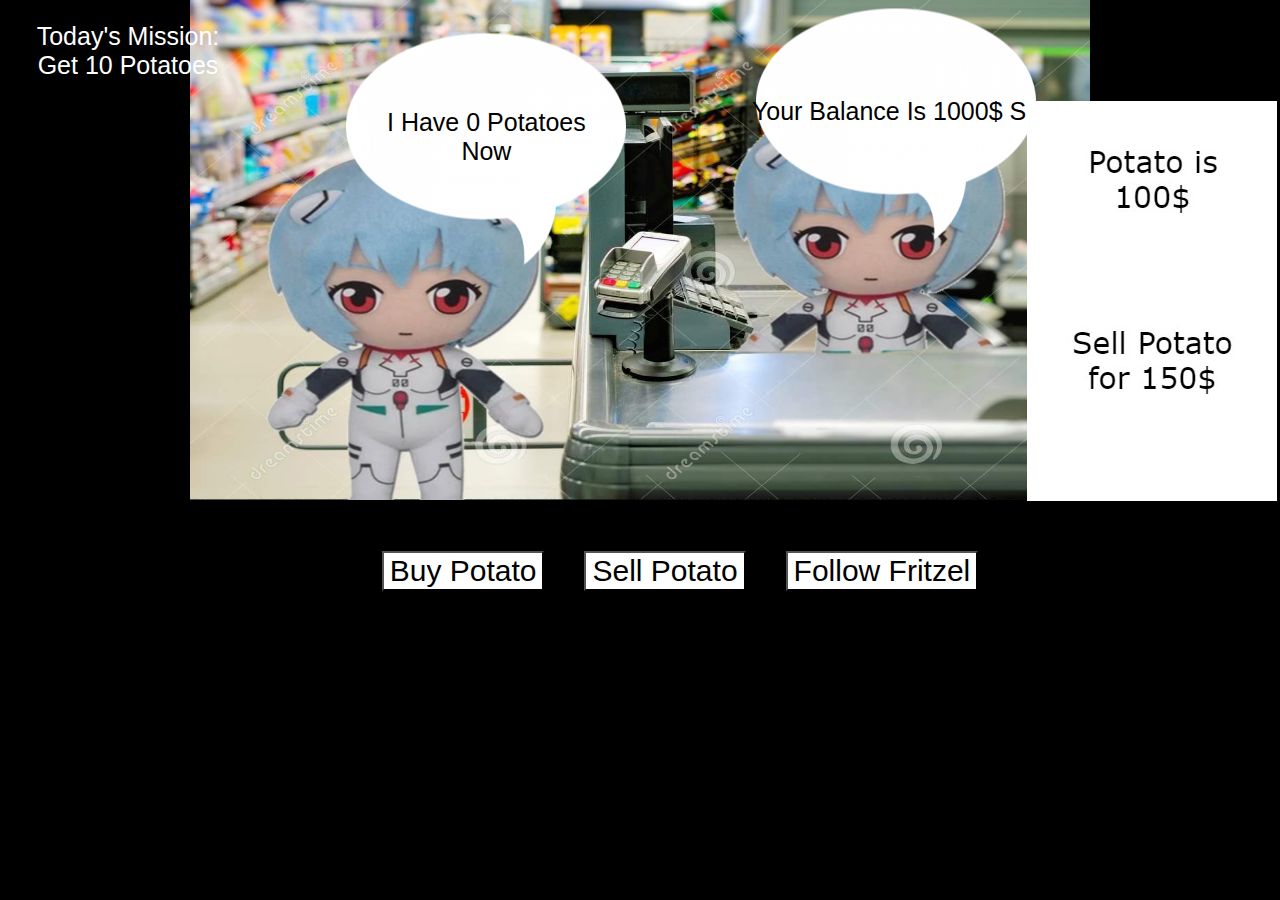
<file: index.html>
<!DOCTYPE html>
<html lang="en">
<head>
    <meta charset="UTF-8">
    <meta http-equiv="X-UA-Compatible" content="IE=edge">
    <meta name="viewport" content="width=device-width, initial-scale=1.0">
    <title>Potato Rei</title>
    <link rel="stylesheet" href="style.css">
</head>
<body>
    <div class="container">
        <img class="img" src="shopwithrei.jpg">
        <div class="bubble"><img src="bubble.png"></div>
        <div class="bubblemoney"><img src="bubble.png"></div>
        <div class="mission">Today's Mission:<br>Get 10 Potatoes</div>
        <div class="centered" id="potatoes">I Have 0 Potatoes<br>Now</div>
        <div class="centeredmoney" id="money">Your Balance Is 1000$ Sir</div>
        <div class="list"><img src="list.jpg"></div>
    </div>

    <div class="option-bar">
        <ul>
          <li><button id="level1to2" style="display: none;"><a href="level2.html">Next Level</a></button></li>
          <li><button onclick="buy()">Buy Potato</button></li>
          <li><button onclick="sell()">Sell Potato</button></li>
          <li><button onclick="follow()">Follow Fritzel</button></li>
        </ul>
      </div>
</body>
<script src="lvl1.js"></script>
</html>
</file>
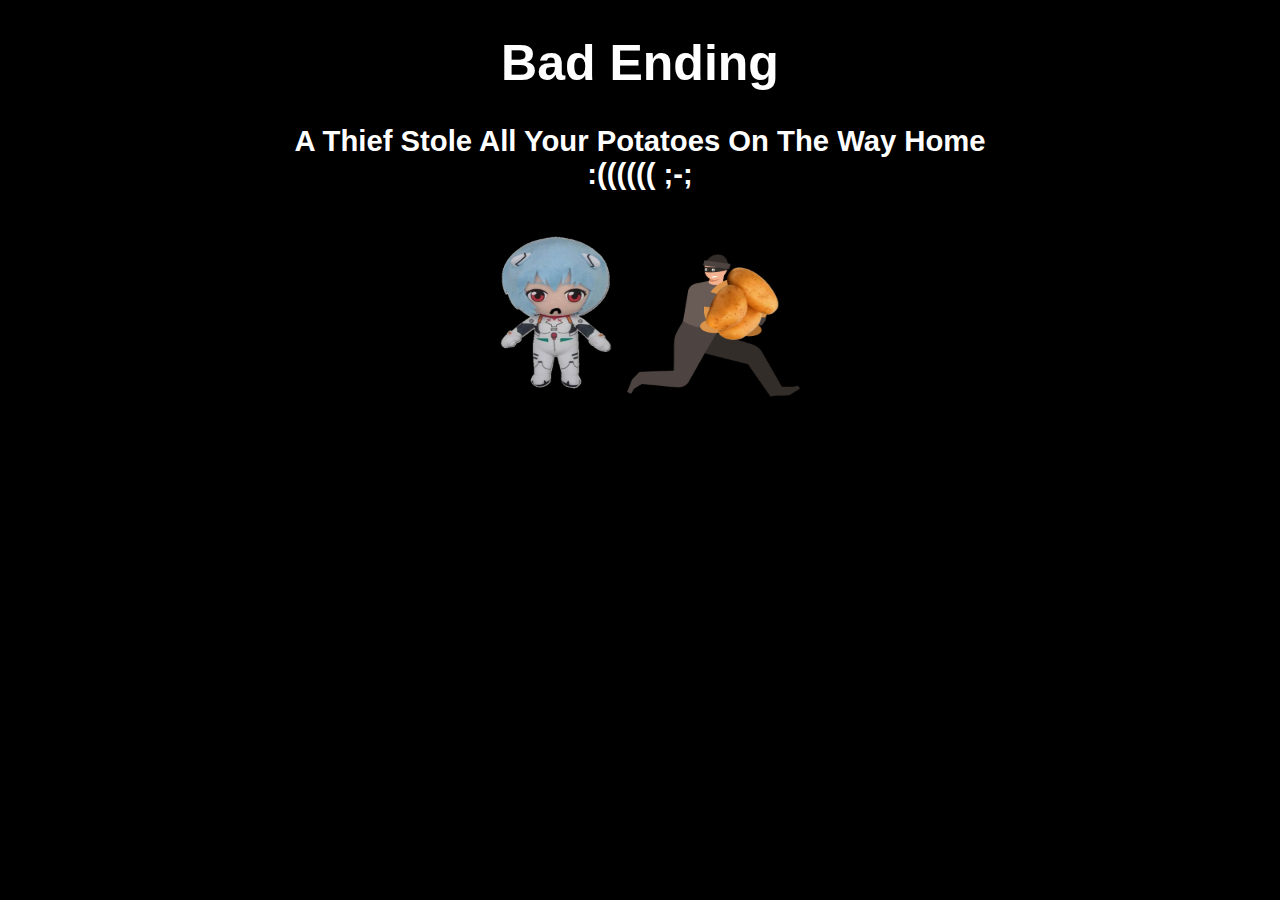
<file: actualEndings.html>
<!DOCTYPE html>
<html lang="en">
<head>
    <meta charset="UTF-8">
    <meta http-equiv="X-UA-Compatible" content="IE=edge">
    <meta name="viewport" content="width=device-width, initial-scale=1.0">
    <title>Potato Rei</title>
    <link rel="stylesheet" href="style.css">
</head>
<body>
    <center>
    <h1 id="bigtext" style="color: white;"></h1>
    <h3 id="smalltext" style="color: white;"></h3>
    </center>
    <center id="image">

    </center>
</body>
<script src="actualEnding.js"></script>
</html>
</file>
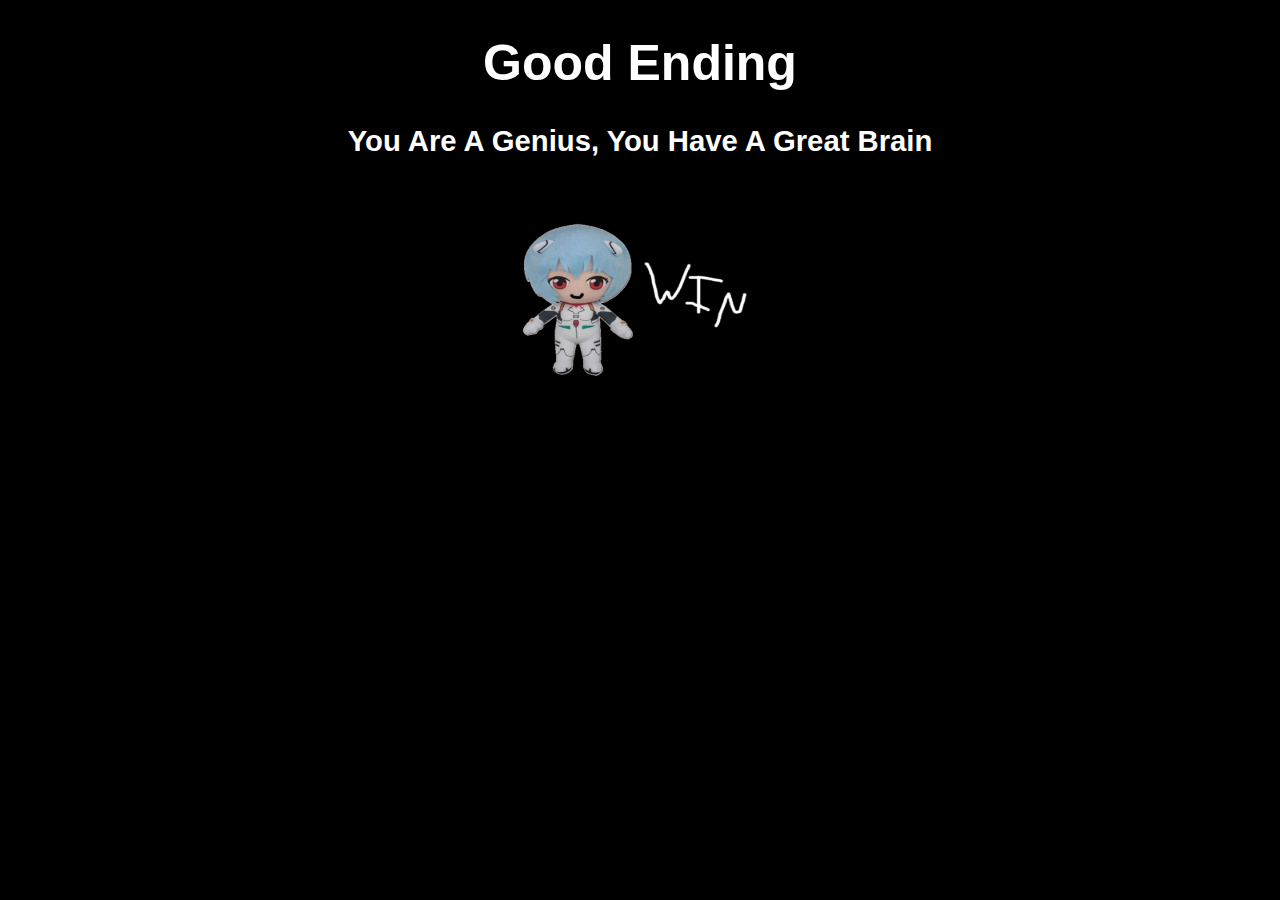
<file: endings.html>
<!DOCTYPE html>
<html lang="en">
<head>
    <meta charset="UTF-8">
    <meta http-equiv="X-UA-Compatible" content="IE=edge">
    <meta name="viewport" content="width=device-width, initial-scale=1.0">
    <title>Potato Rei</title>
    <link rel="stylesheet" href="style.css">
</head>
<body>
    <center>
    <h1 id="bigtext" style="color: white;"></h1>
    <h3 id="smalltext" style="color: white;"></h3>
    </center>
    <center id="image">

    </center>
</body>
<script src="ending.js"></script>
</html>
</file>
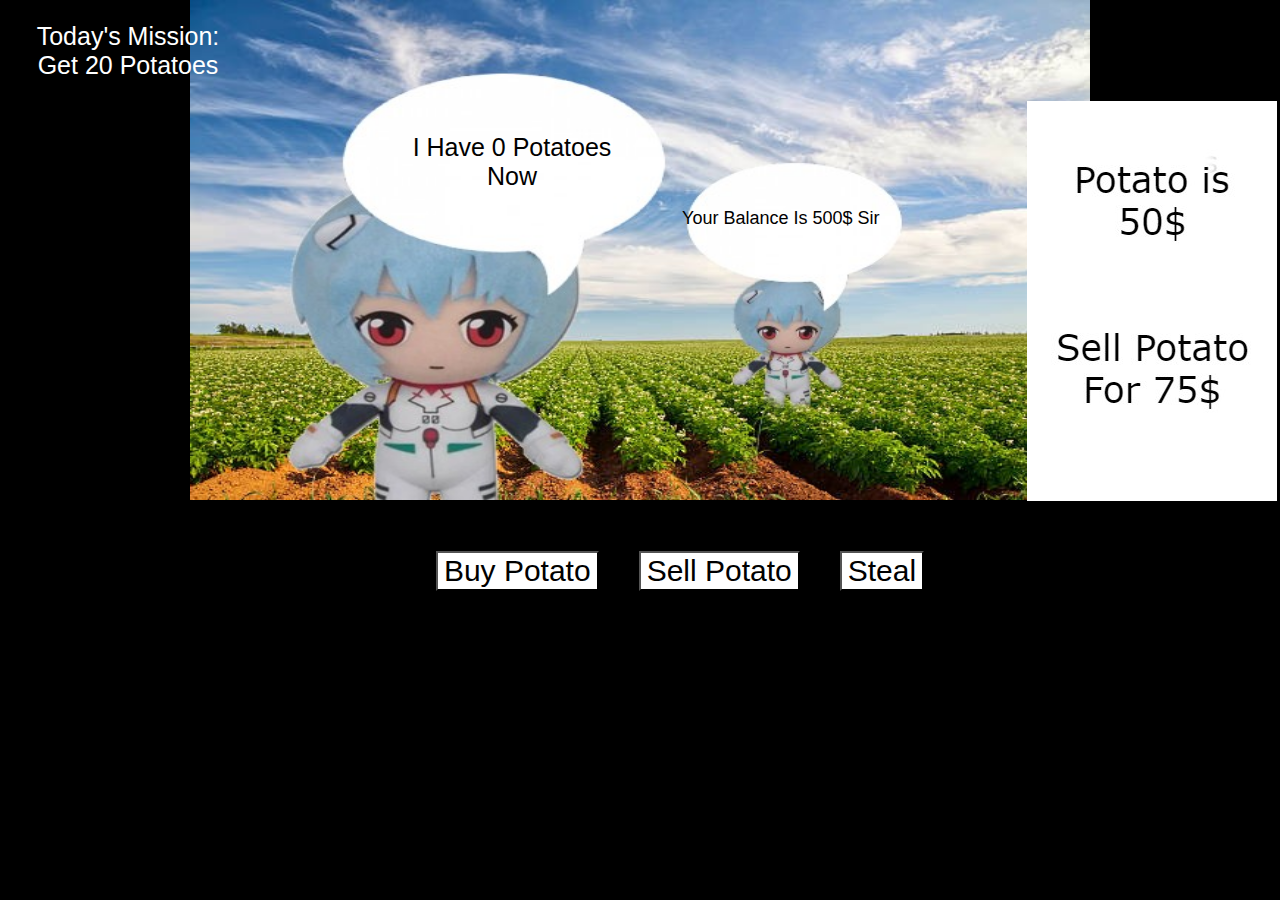
<file: level2.html>
<!DOCTYPE html>
<html lang="en">
<head>
    <meta charset="UTF-8">
    <meta http-equiv="X-UA-Compatible" content="IE=edge">
    <meta name="viewport" content="width=device-width, initial-scale=1.0">
    <title>Potato Rei</title>
    <link rel="stylesheet" href="style.css">
</head>
<body>
    <thing id="thing">
    <div class="container">
        <img class="img" src="farmwithrei.jpg">
        <div class="mission">Today's Mission:<br>Get 20 Potatoes</div>
        <div id="potatoes" style="color: black; position: absolute; top: 32%; left: 40%; transform: translate(-50%, -50%);">I Have 0 Potatoes<br>Now</div>
        <div id="money" style="font-size: 18px; color: black; position: absolute; top: 43%; left: 61%; transform: translate(-50%, -50%);">Your Balance Is 500$ Sir</div>
        <div class="list"><img src="listlvl2.jpg"></div>
    </div>

    <div class="option-bar">
        <ul>
            <li><button id="level2to3" style="display: none;"><a href="level3.html">Next Level</a></button></li>
          <li><button onclick="buy()">Buy Potato</button></li>
          <li><button onclick="sell()">Sell Potato</button></li>
          <li><button onclick="steal()">Steal</button></li>
        </ul>
      </div>
    </thing>
    <h1 id="lose" style="display: none; color: white;">YOU DROWNED IN FUCKIN DEBT!<br>YOU LOST!!! L<br><a style="text-decoration: none; color: white;" href="index.html">Retry</a></h1>
</body>
<script src="lvl2.js"></script>
</html>
</file>
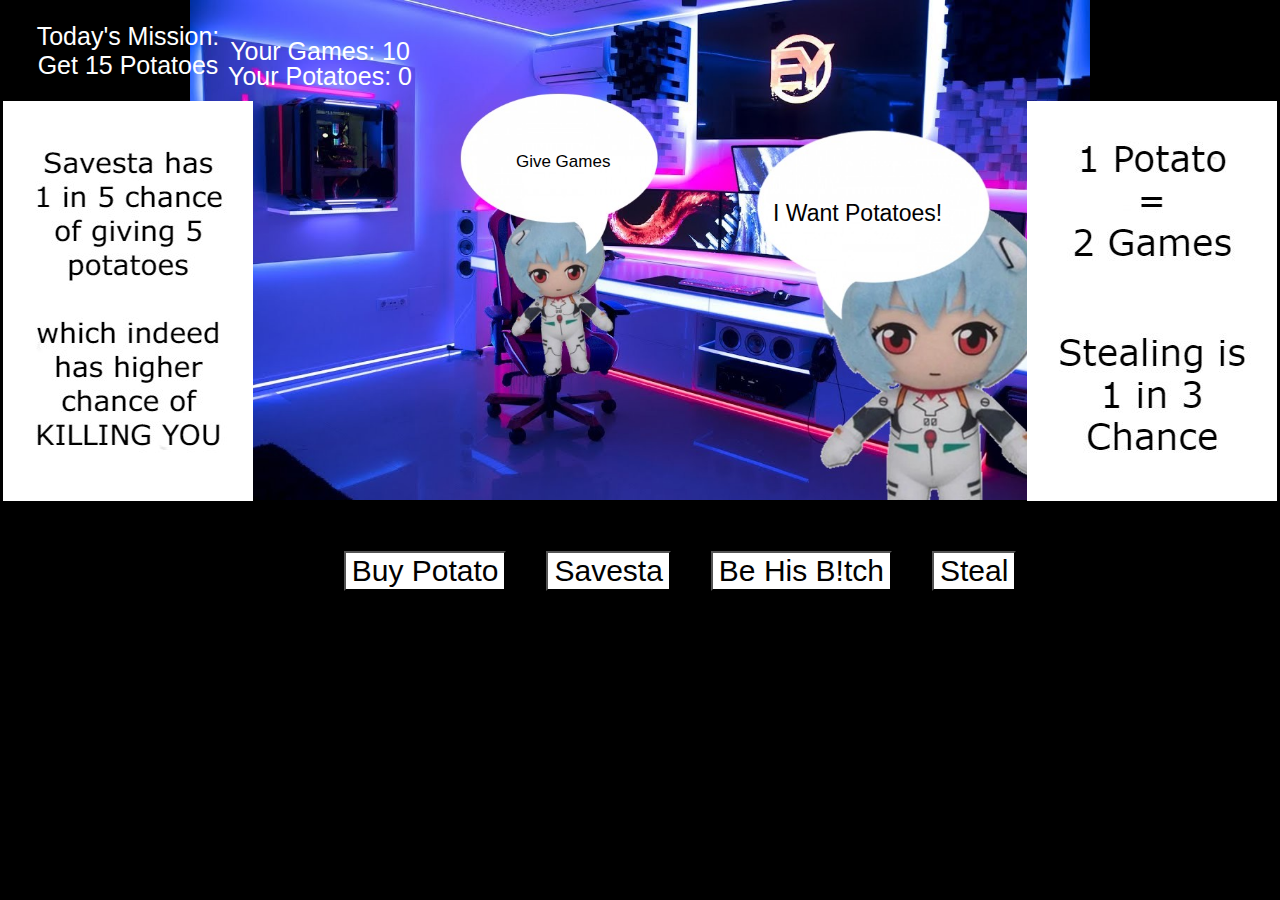
<file: level3.html>
<!DOCTYPE html>
<html lang="en">
<head>
    <meta charset="UTF-8">
    <meta http-equiv="X-UA-Compatible" content="IE=edge">
    <meta name="viewport" content="width=device-width, initial-scale=1.0">
    <title>Potato Rei</title>
    <link rel="stylesheet" href="style.css">
</head>
<body>
    <thing id="thing">
    <div class="container">
        <img class="img" src="setupwithrei.jpg">
        <div class="mission">Today's Mission:<br>Get 15 Potatoes</div>
        <div id="games" style="font-size: 17px; color: black; position: absolute; top: 32%; left: 44%; transform: translate(-50%, -50%);">Give Games</div>
        <div id="potatoes" style="font-size: 23px; color: black; position: absolute; top: 42%; left: 67%; transform: translate(-50%, -50%);">I Want Potatoes!</div>
        <div id="gamescounter" style="color: white; position: absolute; top: 10%; left: 25%; transform: translate(-50%, -50%);">Your Games: 10</div>
        <div id="potatoescounter" style="color: white; position: absolute; top: 15%; left: 25%; transform: translate(-50%, -50%);">Your Potatoes: 0</div>
        <div class="list"><img src="listlvl3.jpg"></div>
        <div style="position: absolute; top: 60%; left: 10%; transform: translate(-50%, -50%);"><img src="Sans titre(3).jpg"></div>
    </div>

    <div class="option-bar">
        <ul>
            <li><button id="finishbutton" style="display: none;"><a href="actualEndings.html">Press Me UwU</a></button></li>
          <li><button onclick="buy()">Buy Potato</button></li>
          <li><button onclick="savesta()">Savesta</button></li>
          <li><button><a href="endings.html">Be His B!tch</a></button></li>
          <li><button onclick="steal()">Steal</button></li>
        </ul>
      </div>
    </thing>
    <h1 id="lose" style="display: none; color: white;">YOU DROWNED IN FUCKIN DEBT!<br>YOU LOST!!! L<br><a style="text-decoration: none; color: white;" href="index.html">Retry</a></h1>
    <h1 id="savestalose" style="display: none; color: white;">Savesta Killed You Lmao<br><a style="text-decoration: none; color: white;" href="index.html">Retry</a></h1>
</body>
<script src="lvl3.js"></script>
</html>
</file>
<file: style.css>
body{
    font-family:'Dosis', sans-serif;
    font-size:25px;
    background-color: black;
    margin: 0;
    padding: 0;
}
a{
    color: black;
    text-decoration: none;
}
.container{
    position: relative;
    text-align: center;
    color: white;
}
.centered{
    color: black;
    position: absolute;
    top: 27%;
    left: 38%;
    transform: translate(-50%, -50%);
}
.img{
    width: 900px;
    height: 500px;
}
.bubble{
    position: absolute;
    top: 30%;
    left: 38%;
    transform: translate(-50%, -50%);
}

.option-bar{
    background-color: black;
    text-align: center;
  }
  .option-bar ul{
    display: inline-flex;
    list-style: none;
    color: white;
  }
  .option-bar ul li{
    margin: 20px;
  }
  .option-bar ul li button{
      font-size: 30px;
    background-color: white;
    transition: background-color .2s ease;
  }
.option-bar ul li button:hover{
    background-color: gray;
    transition: background-color .2s ease;
}
.bubblemoney{
    position: absolute;
    top: 25%;
    left: 70%;
    transform: translate(-50%, -50%);
}
.centeredmoney{
    color: black;
    position: absolute;
    top: 22%;
    left: 70%;
    transform: translate(-50%, -50%);
}
.list{
    position: absolute;
    top: 60%;
    left: 90%;
    transform: translate(-50%, -50%);
}
.mission{
    color: white;
    position: absolute;
    top: 10%;
    left: 10%;
    transform: translate(-50%, -50%);
}
</file>
